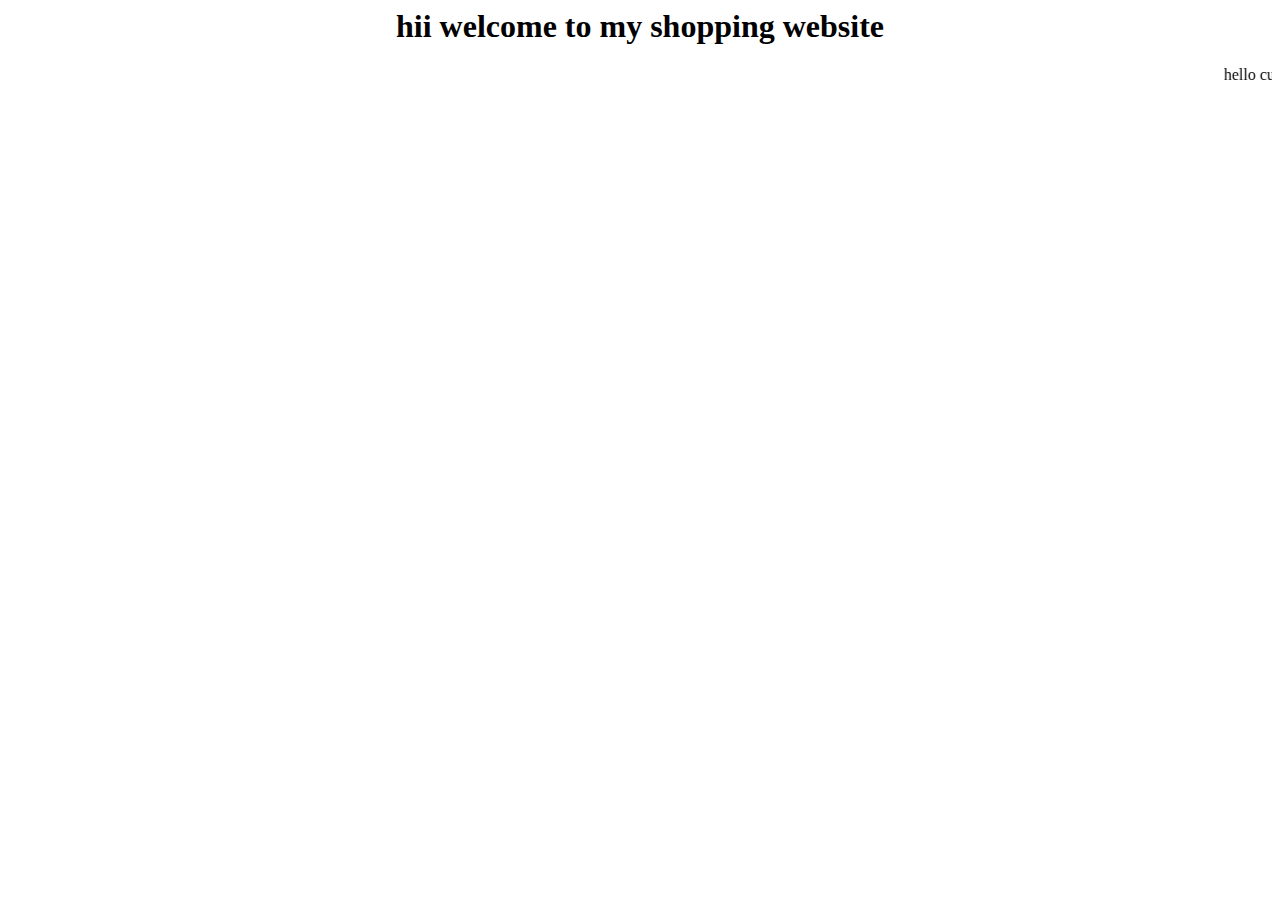
<file: htmlconnections/templates/shopping.html>
<html>
    <head>
       <title> shopping</title>
    </head>
<body>
<center>
   <h1> hii welcome to my shopping website</h1>
</center>
<marquee>hello customers shop more get discount more</marquee>
</body>

    </html>
</file>
